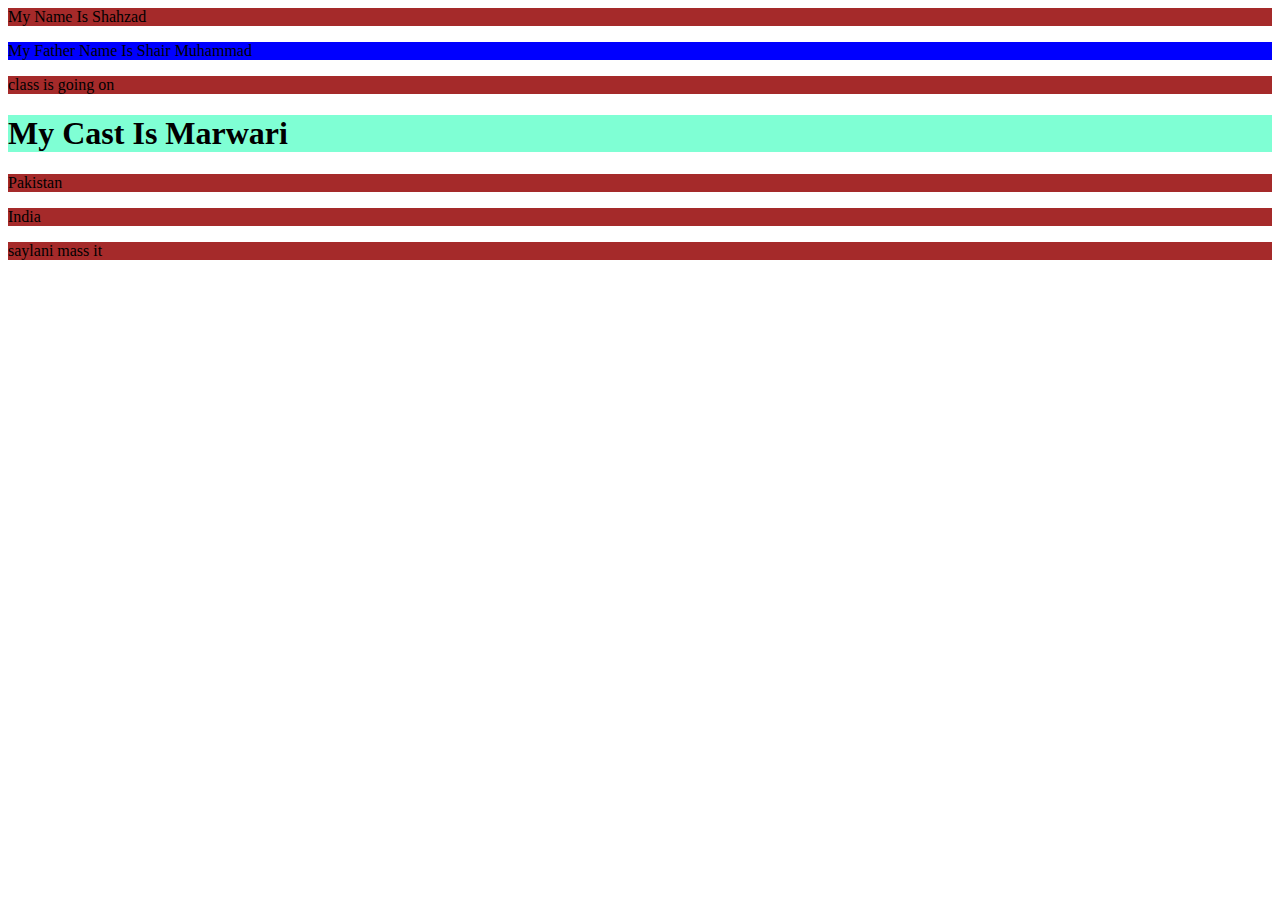
<file: css/index.html>
<html lang="en">
<head>
    <meta charset="UTF-8">
    <meta name="viewport" content="width=device-width, initial-scale=1.0">
    <title>Css First Class</title>
    <link rel="stylesheet" href="style.css">
</head>
<body>
    <p> My Name Is Shahzad</p>
    <p id="ABCD"> My Father Name Is Shair Muhammad</p>
    <p>class is going on</p>
    <h1 class="kkk">My Cast Is Marwari</h1>
    <!-- Decent sel -->

    <div id="main-wrapper">
        <div id="child-1">
            <p class="element">Pakistan</p>
        </div>
        <p class="element">India</p>
        <p>saylani mass it

        </p>
    </div>

    
</body>
</html>
</file>
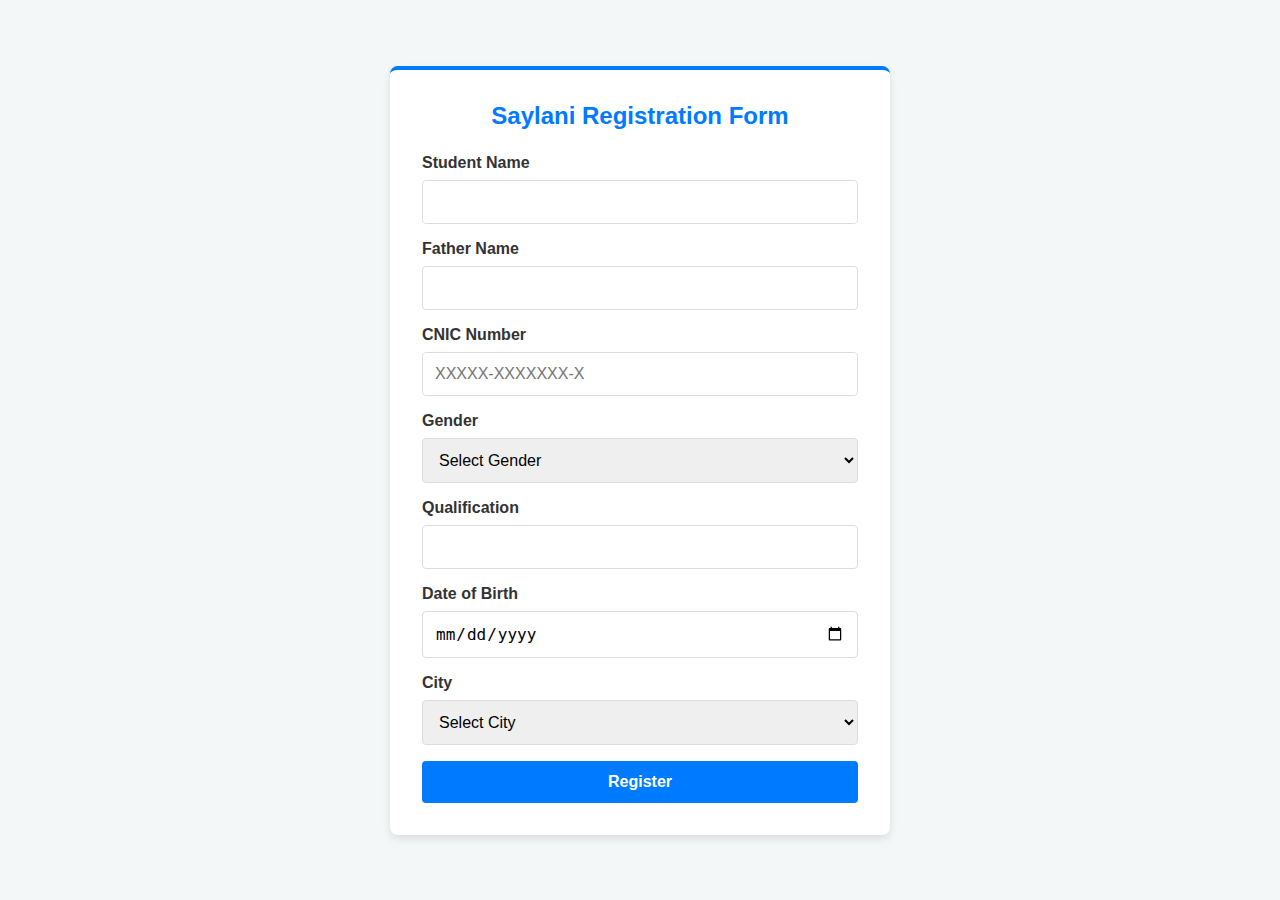
<file: Saylani Form/index.html>
<!DOCTYPE html>
<html lang="en">
<head>
    <meta charset="UTF-8">
    <meta name="viewport" content="width=device-width, initial-scale=1.0">
    <title>Saylani Registration Form</title>
    <link rel="stylesheet" href="style.css">
</head>
<body>
    <div class="form-container">
        <h2>Saylani Registration Form</h2>
        <form action="#">
            <div class="form-group">
                <label for="student-name">Student Name</label>
                <input type="text" id="student-name" name="student-name" required>
            </div>
            <div class="form-group">
                <label for="father-name">Father Name</label>
                <input type="text" id="father-name" name="father-name" required>
            </div>
            <div class="form-group">
                <label for="cnic">CNIC Number</label>
                <input type="text" id="cnic" name="cnic" maxlength="15" placeholder="XXXXX-XXXXXXX-X" required>
            </div>
            <div class="form-group">
                <label for="gender">Gender</label>
                <select id="gender" name="gender" required>
                    <option value="" disabled selected>Select Gender</option>
                    <option value="male">Male</option>
                    <option value="female">Female</option>
                    <option value="other">Other</option>
                </select>
            </div>
            <div class="form-group">
                <label for="qualification">Qualification</label>
                <input type="text" id="qualification" name="qualification" required>
            </div>
            <div class="form-group">
                <label for="dob">Date of Birth</label>
                <input type="date" id="dob" name="dob" required>
            </div>
            <div class="form-group">
                <label for="city">City</label>
                <select id="city" name="city" required>
                    <option value="" disabled selected>Select City</option>
                    <option value="karachi">Karachi</option>
                    <option value="lahore">Lahore</option>
                    <option value="islamabad">Islamabad</option>
                    <option value="peshawar">Peshawar</option>
                    <option value="quetta">Quetta</option>
                </select>
            </div>
            <button type="submit">Register</button>
        </form>
    </div>
</body>
</html>
</file>
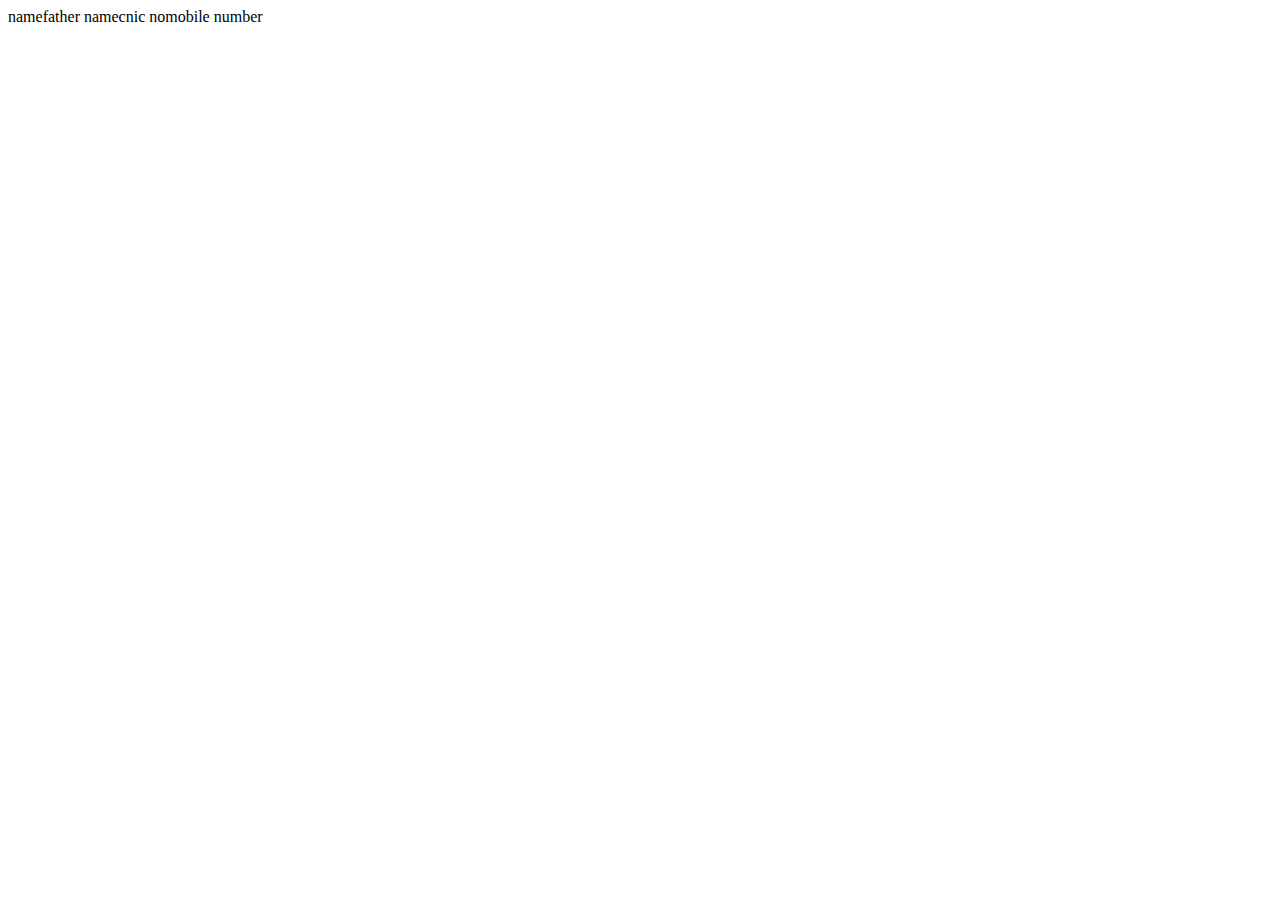
<file: Tables/index.html>
<!DOCTYPE html>
<html lang="en">
<head>
    <meta charset="UTF-8">
    <meta name="viewport" content="width=device-width, initial-scale=1.0">
    <title>Document</title>
</head>
<body>
    <table>
        <thead>
            <td>
                <tr>name</tr>
                <tr>father name</tr>
                <tr>cnic no</tr>
                <tr>mobile number</tr>
            </td>

        </thead>

        

    </table>
    
</body>
</html>
</file>
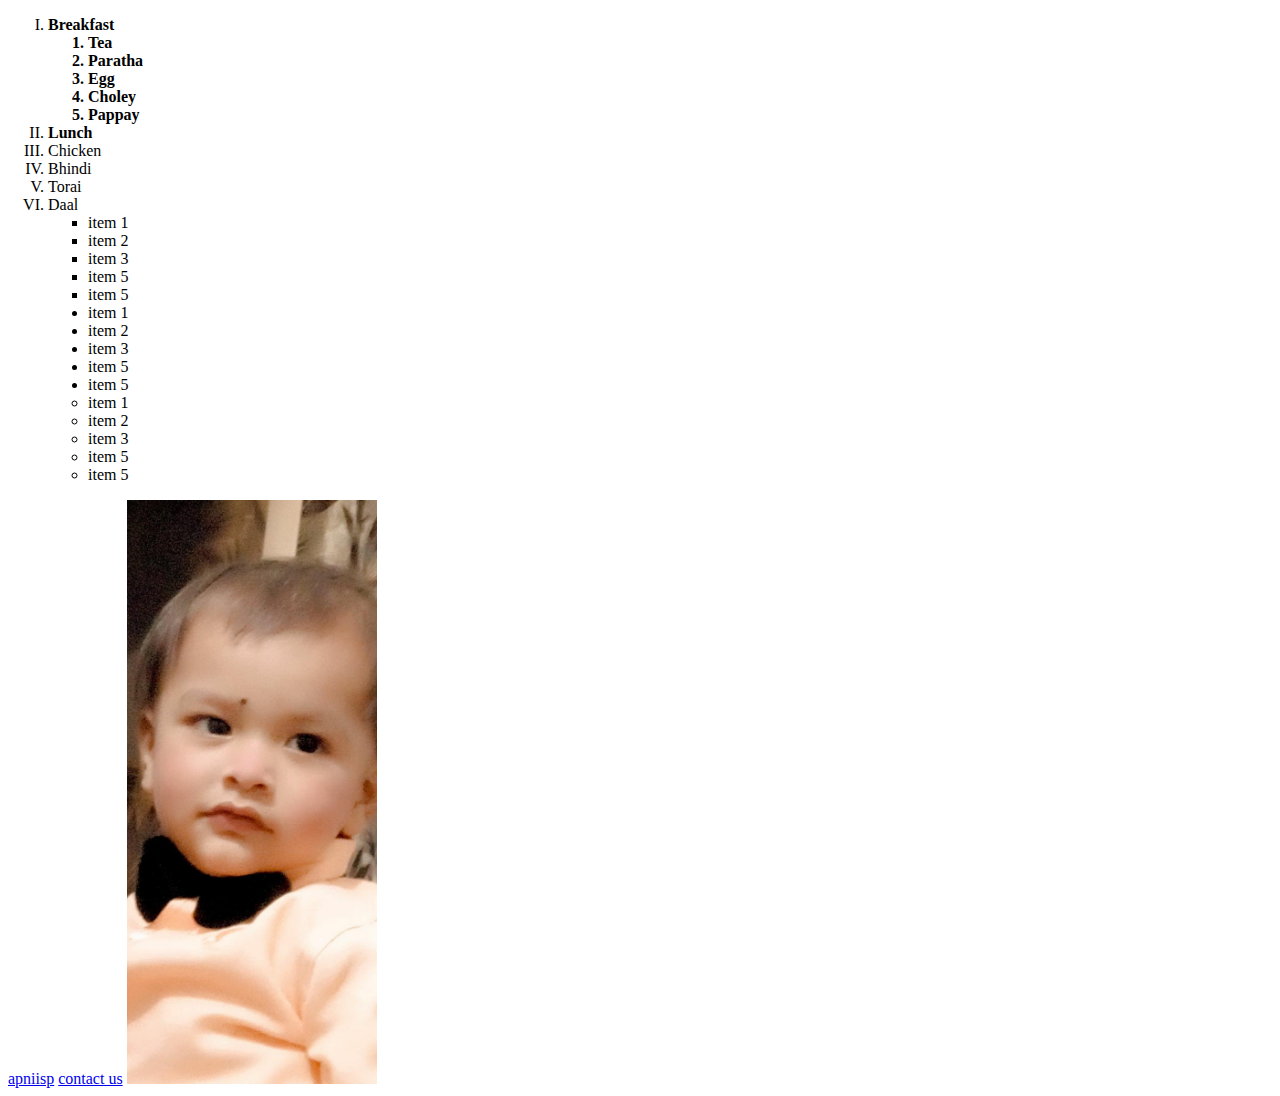
<file: list.html>
<!DOCTYPE html>
<html lang="en">

<head>
    <meta charset="UTF-8">
    <meta name="viewport" content="width=device-width, initial-scale=1.0">
    <title>Document</title>
</head>
<ol type="I">
    <li><b>Breakfast

            <ol>
                <li><b>Tea</b></li>
                <li><b>Paratha</b></li>
                <li><b>Egg</b></li>
                <li><b>Choley</b></li>
                <li><b>Pappay</b></li>
            </ol>

        </b></li>


    <li><b>Lunch</b></li>
    <li>Chicken</li>
    <li>Bhindi</li>
    <li>Torai</li>
    <li>Daal</li>
    
    
    
    <ul type="square">
<li>item 1</li>
<li>item 2</li>
<li>item 3</li>
<li>item 5</li>
<li>item 5</li>


    </ul>
    <ul type="disc">
        <li>item 1</li>
        <li>item 2</li>
        <li>item 3</li>
        <li>item 5</li>
        <li>item 5</li>
        
        
            </ul>
            <ul type="displacment">
                <li>item 1</li>
                <li>item 2</li>
                <li>item 3</li>
                <li>item 5</li>
                <li>item 5</li>
                
                
                    </ul>
                

</ol>
<a target="_blank" href="https://www.apniisp.com/">apniisp</a>
<a href="http://wa.me+923131182384">contact us</a>
<img width="250" src="picture/IMG-20240119-WA0010.jpg" alt="my son">


<body>



</body>



</html>
</file>
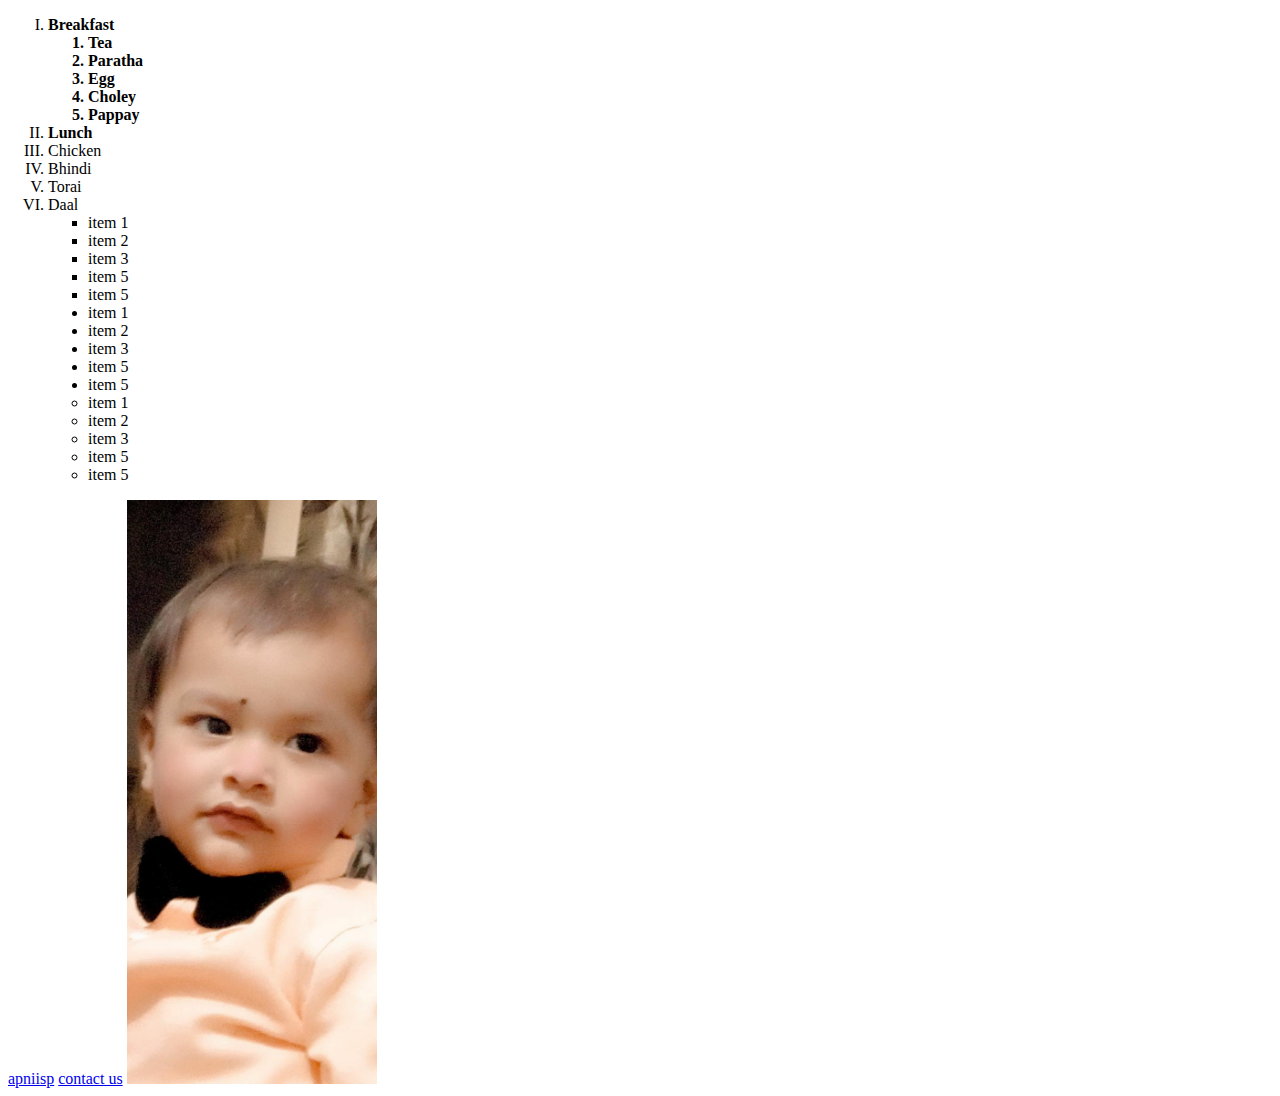
<file: 1stclass/list.html>
<!DOCTYPE html>
<html lang="en">

<head>
    <meta charset="UTF-8">
    <meta name="viewport" content="width=device-width, initial-scale=1.0">
    <title>Document</title>
</head>
<ol type="I">
    <li><b>Breakfast

            <ol>
                <li><b>Tea</b></li>
                <li><b>Paratha</b></li>
                <li><b>Egg</b></li>
                <li><b>Choley</b></li>
                <li><b>Pappay</b></li>
            </ol>

        </b></li>


    <li><b>Lunch</b></li>
    <li>Chicken</li>
    <li>Bhindi</li>
    <li>Torai</li>
    <li>Daal</li>
    
    
    
    <ul type="square">
<li>item 1</li>
<li>item 2</li>
<li>item 3</li>
<li>item 5</li>
<li>item 5</li>


    </ul>
    <ul type="disc">
        <li>item 1</li>
        <li>item 2</li>
        <li>item 3</li>
        <li>item 5</li>
        <li>item 5</li>
        
        
            </ul>
            <ul type="displacment">
                <li>item 1</li>
                <li>item 2</li>
                <li>item 3</li>
                <li>item 5</li>
                <li>item 5</li>
                
                
                    </ul>
                

</ol>
<a target="_blank" href="https://www.apniisp.com/">apniisp</a>
<a href="http://wa.me+923131182384">contact us</a>
<img width="250" src="picture/IMG-20240119-WA0010.jpg" alt="">


<body>



</body>



</html>
</file>
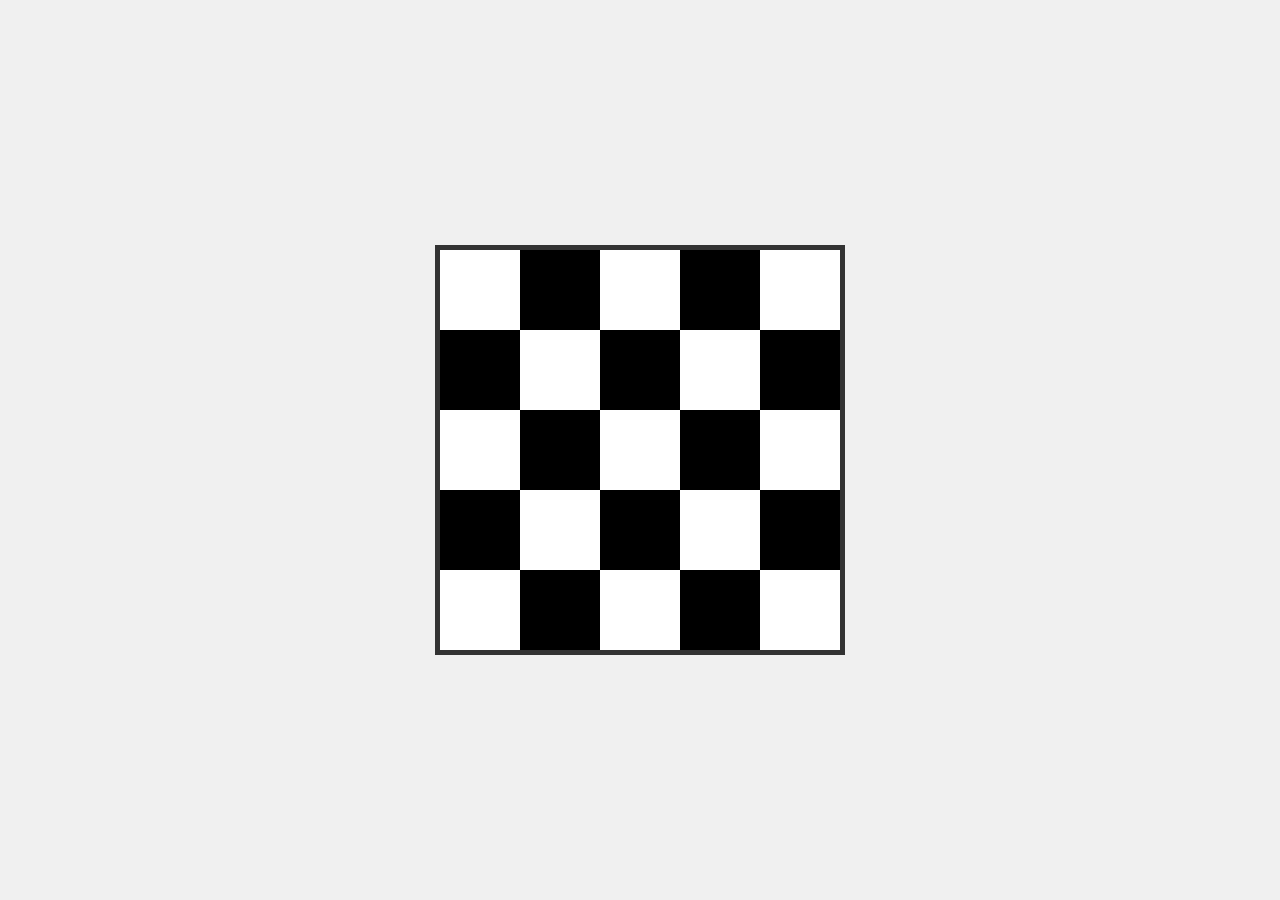
<file: chess board/chess.html>
<!DOCTYPE html>
<html lang="en">
<head>
    <meta charset="UTF-8">
    <meta name="viewport" content="width=device-width, initial-scale=1.0">
    <title>5x5 Chess Board</title>
    <link rel="stylesheet" href="style.css">
</head>
<body>
    <div class="chess-board">
        <!-- 25 divs for a 5x5 grid -->
        <div></div> <div></div> <div></div> <div></div> <div></div>
        <div></div> <div></div> <div></div> <div></div> <div></div>
        <div></div> <div></div> <div></div> <div></div> <div></div>
        <div></div> <div></div> <div></div> <div></div> <div></div>
        <div></div> <div></div> <div></div> <div></div> <div></div>
    </div>
</body>
</html>
</file>
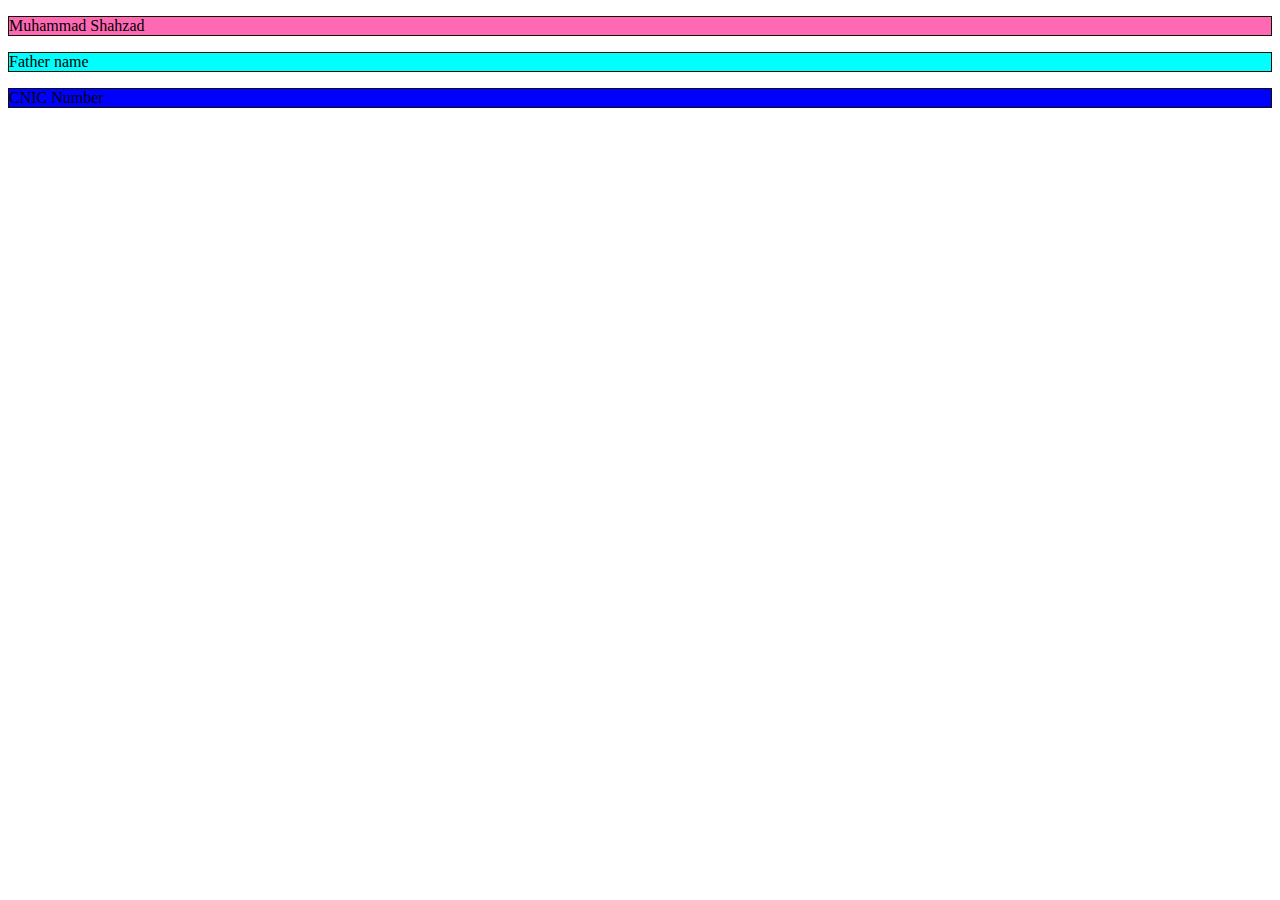
<file: css/index2.html>
<!DOCTYPE html>
<html lang="en">
<head>
    <meta charset="UTF-8">
    <meta name="viewport" content="width=device-width, initial-scale=1.0">
    <title>Document</title>
    <link rel="stylesheet" href="style2.css">
</head>
<body>
    <div>
        <p>Muhammad Shahzad</p>
        <p id="A" class="B">Father name</p>
        <p class="B">CNIC Number</p>
     
    </div>
</body>
</html>
</file>
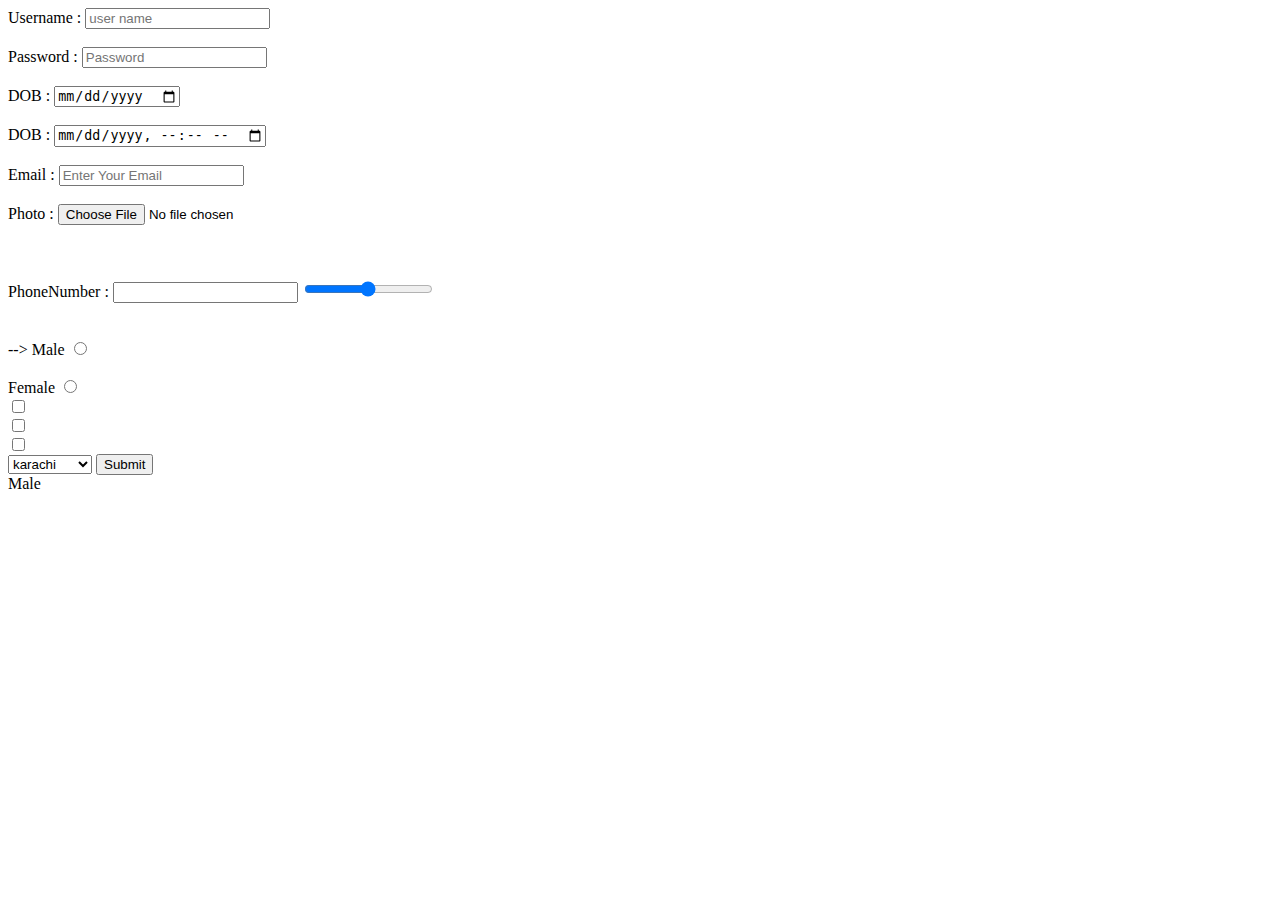
<file: Form Pratice/form2.html>
<html lang="en">
<head>
    <meta charset="UTF-8">
    <meta name="viewport" content="width=device-width, initial-scale=1.0">
    <title>Form</title>
</head>
<body>
    <form action="" method="get">
        <label for="Username">Username :
        <input type="text" placeholder ="user name" maxlength="4" ></label><br><br>
        <label for="">Password :</label>
        <input type="password" placeholder="Password" id="Password"><br><br>
        <label for="">DOB :</label>
        <input type="date" name="" id=""><br><br>
        <label for="">DOB :</label>
        <input type="datetime-local" name="" id=""><br><br>
        <label for="">Email :</label>
        <input type="email" name="" id="" placeholder="Enter Your Email"><br><br>
        <label for="">Photo :</label>
        <input type="file" name="" id=""><br><br>
        <input type="hidden" name=""><br><br>
    <!-- <input type="image" src="" alt="">    -->
         <label for="">PhoneNumber :</label>
         <input type="number" name="" id="">
         <input type="range" step="10" min="50" max="70" id=""><br><br>
         <!-    - <input type="submit" value="Submit"><br> -->
          <label for="">Male</label>
         <input type="radio" name="Gender" id="" value="Ma"><br><br>
         <label for="Gender">Female</label>
         <input type="radio" name="Gender" id="" value="Female" placeholder=""><br>

         <input type="checkbox" name="EDUCATION" value="Matric"><br>
         <input type="checkbox" name="EDUCATION" value="Intermeriate"><br>
         <input type="checkbox" name="EDUCATION" value="Graduation"><br>
         <select name="city">
            <option value="karachi">karachi</option>
            <option value="lahore">Lahore</option>
            <option value="Islamabad">Islamabad</option>
         </select>
         <input type="submit" value="Submit"><br>
         <label for="Gender">Male</label>
         


    </form>

    
</body>
</html>
</file>
<file: css/style.css>
p{
    background-color: brown;
}
#ABCD {
    background-color: blue;
}
.kkk{
    background-color: aquamarine;
}
div#main-wrapper >child-1.element{

    background-color: orange;
}
</file>
<file: css/style2.css>
p{
    background-color: hotpink;
}
#A{
    background-color: aqua;
}
.B{
    background-color: blue;

}
div >p{
    border: 1px solid rgb(15, 20, 2);
    



}
</file>
<file: Saylani Form/style.css>
/* Basic Reset */
* {
    margin: 0;
    padding: 0;
    box-sizing: border-box;
}

body {
    font-family: Arial, sans-serif;
    background-color: #f4f7f8;
    display: flex;
    justify-content: center;
    align-items: center;
    height: 100vh;
}

.form-container {
    width: 100%;
    max-width: 500px;
    background: #ffffff;
    padding: 2rem;
    border-radius: 8px;
    box-shadow: 0 4px 8px rgba(0, 0, 0, 0.1);
    border-top: 4px solid #007bff;
}

.form-container h2 {
    text-align: center;
    color: #007bff;
    margin-bottom: 1.5rem;
}

.form-group {
    margin-bottom: 1rem;
}

label {
    display: block;
    font-weight: bold;
    margin-bottom: 0.5rem;
    color: #333;
}

input[type="text"],
input[type="date"],
select {
    width: 100%;
    padding: 0.75rem;
    border: 1px solid #ddd;
    border-radius: 4px;
    font-size: 1rem;
    transition: border-color 0.3s ease;
}

input[type="text"]:focus,
input[type="date"]:focus,
select:focus {
    border-color: #007bff;
    outline: none;
}

button {
    width: 100%;
    padding: 0.75rem;
    background-color: #007bff;
    color: #fff;
    font-size: 1rem;
    font-weight: bold;
    border: none;
    border-radius: 4px;
    cursor: pointer;
    transition: background-color 0.3s ease;
}

button:hover {
    background-color: #0056b3;
}
</file>
<file: chess board/style.css>
/* Basic reset */
* {
    margin: 0;
    padding: 0;
    box-sizing: border-box;
}

body {
    display: flex;
    justify-content: center;
    align-items: center;
    height: 100vh;
    background-color: #f0f0f0;
}

.chess-board {
    display: grid;
    grid-template-columns: repeat(5, 80px); /* 5 columns, each 80px wide */
    grid-template-rows: repeat(5, 80px);    /* 5 rows, each 80px tall */
    border: 5px solid #333;
}

.chess-board div {
    width: 80px;
    height: 80px;
}

/* Alternate black and white colors */
.chess-board div:nth-child(odd) {
    background-color: #fff;
}

.chess-board div:nth-child(even) {
    background-color: #000;
}
</file>
